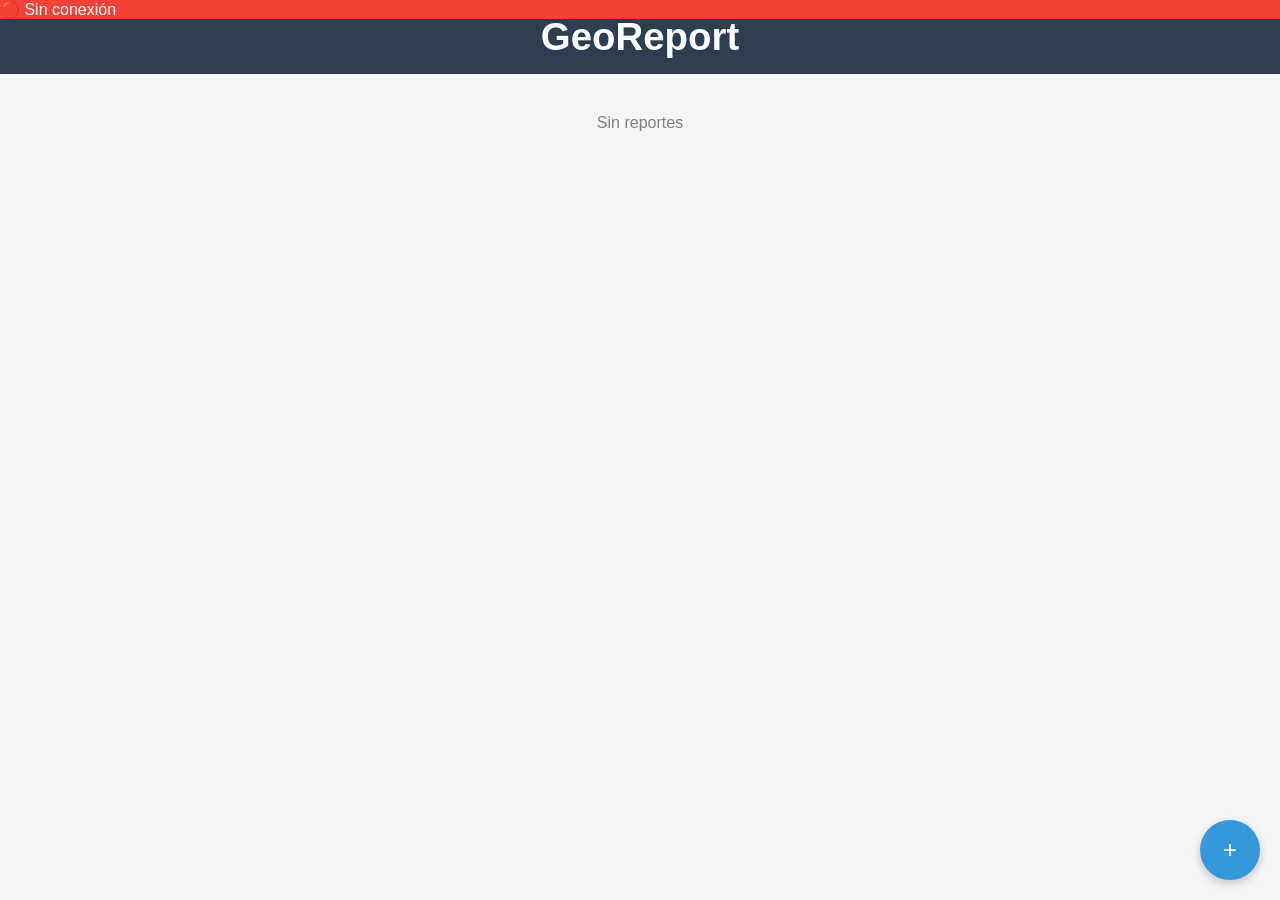
<file: index.html>
<!DOCTYPE html>
<html lang="es">
<head>
  <meta charset="UTF-8">
  <meta name="viewport" content="width=device-width, initial-scale=1.0">
  <title>GeoReport</title>
  <link rel="manifest" href="manifest.json">
  <link rel="stylesheet" href="styles.css">
</head>

<body>

  <div id="connectionStatus" class="offline">
  🔴 Sin conexión
  </div>

<header>
  <h1>GeoReport</h1>
</header>


<main id="report-list">
  </main>

<button id="fab" aria-label="Nuevo Reporte">+</button>

<div id="modal" class="hidden">
  <div class="modal-content">
    <input type="text" id="title" placeholder="Título">
    <textarea id="description" placeholder="Descripción"></textarea>

    <button id="startCamera">Abrir cámara</button>
    
    <div id="photoContainer" style="text-align: center;">
        <img id="preview" width="120">
        <button id="deletePhotoBtn" class="hidden">Eliminar foto</button>
    </div>

    <canvas id="canvas" class="hidden"></canvas>
    <input type="file" id="photo" accept="image/*">

    <button id="getLocation">Ubicación</button>
    <p id="locationText">Sin ubicación</p>

    <button id="saveReport">Guardar</button>
    <button id="closeModal">Cancelar</button>
  </div>
</div>

<div id="cameraContainer" class="hidden">
  <video id="camera" autoplay playsinline></video>
  <button id="takePhoto">Tomar foto</button>
  <button id="closeCamera">Cancelar</button>
</div>

<script src="db/indexedDB.js"></script>
<script src="app.js"></script>

</body>
</html>
</file>
<file: styles.css>
/* RESET */
* {
  box-sizing: border-box;
  margin: 0;
  padding: 0;
}

body {
  font-family: Arial, sans-serif;
  background: #f4f6f8;
  color: #333;
}

/* HEADER */
header {
  background: #2c3e50;
  color: white;
  padding: 15px;
  text-align: center;
  font-size: 1.2rem;
}

/* CONTENIDO */
main {
  padding: 15px;
  max-width: 900px;
  margin: auto;
}

/* TARJETAS DE REPORTES */
#report-list > div {
  background: white;
  border-radius: 12px;
  padding: 15px;
  margin-bottom: 15px;
  box-shadow: 0 2px 6px rgba(0,0,0,0.1);
}

#report-list img {
  width: 100%;
  max-width: 250px;
  border-radius: 8px;
  margin-top: 10px;
}

/* BOTÓN FLOTANTE */
#fab {
  position: fixed;
  bottom: 20px;
  right: 20px;
  background: #3498db;
  color: white;
  border: none;
  border-radius: 50%;
  font-size: 24px;
  width: 60px;
  height: 60px;
  cursor: pointer;
  box-shadow: 0 4px 10px rgba(0,0,0,0.2);
}

/* MODAL */
#modal {
  position: fixed;
  top: 0;
  left: 0;
  width: 100%;
  height: 100%;
  background: rgba(0,0,0,0.5);

  display: flex;
  justify-content: center;
  align-items: center;
}

.modal-content {
  background: white;
  padding: 20px;
  border-radius: 12px;
  width: 90%;
  max-width: 500px;

  display: flex;
  flex-direction: column;
  gap: 10px;
}

/* INPUTS */
input, textarea, button {
  padding: 10px;
  border-radius: 8px;
  border: 1px solid #ccc;
  font-size: 1rem;
}

textarea {
  resize: none;
}

/* BOTONES */
button {
  background: #3498db;
  color: white;
  border: none;
  cursor: pointer;
}

button:hover {
  background: #2980b9;
}

/* BOTÓN CANCELAR */
#closeModal, #closeCamera {
  background: #e74c3c;
}

#closeModal:hover, #closeCamera:hover {
  background: #c0392b;
}

/* CÁMARA */
#cameraContainer {
  position: fixed;
  top: 0;
  left: 0;
  width: 100%;
  height: 100%;
  background: black;

  display: none; /* oculto por defecto */
  flex-direction: column;
  justify-content: center;
  align-items: center;

  z-index: 9999; /* 🔥 importante */
}

#cameraContainer.active {
  display: flex; /*visible */
}

#camera {
  width: 100%;
  height: 70vh;
  background: black;
  object-fit: cover;
}

/* PREVIEW */
#preview {
  margin-top: 10px;
  border-radius: 8px;
  max-width: 100%;
}

/* HIDDEN */
.hidden {
  display: none !important;
}

#canvas {
  display: none;
}

/* MOBILE FIRST (ya está optimizado) */


/* TABLET */
@media (min-width: 600px) {

  .modal-content {
    width: 80%;
  }

  #report-list img {
    max-width: 300px;
  }
}


/* DESKTOP */
@media (min-width: 900px) {

  main {
    padding: 20px;
  }

  #report-list > div {
    display: flex;
    gap: 20px;
    align-items: center;
  }

  #report-list img {
    width: 200px;
  }

  #report-list > div div {
    flex: 1;
  }

  .modal-content {
    width: 400px;
  }
}
#closeModal, #closeCamera, #deletePhotoBtn {
  background: #e74c3c;
  margin-top: 5px;
  width: 100%; /* Para que ocupe el ancho en el modal */
}

#closeModal:hover, #closeCamera:hover, #deletePhotoBtn:hover {
  background: #c0392b;
}

#photoContainer {
    display: flex;
    flex-direction: column;
    align-items: center;
    gap: 10px;
}

/* Asegurar que el modal esté realmente oculto */
.hidden {
  display: none !important;
}

#connectionStatus {
  position: fixed;
  top: 0;
  left: 0;
  width: 100%;
}

.online {
  background-color: #4CAF50;
  color: white;
}

.offline {
  background-color: #f44336;
  color: white;
}
</file>
